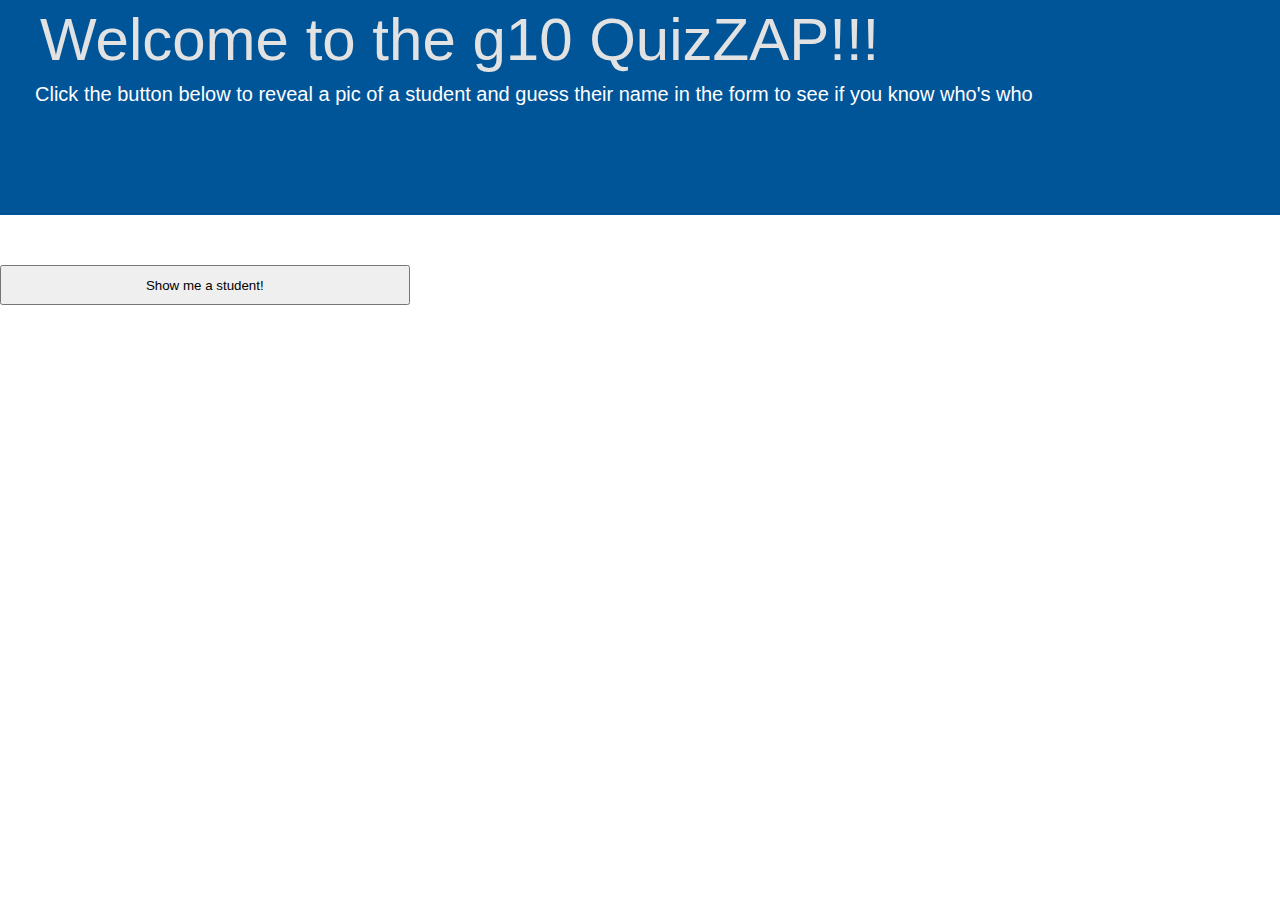
<file: index.html>
<!doctype html>
<html>
  <head>
    <title>g10 Quiz</title>
    <link rel="stylesheet" href="assets/css/app.css" media="screen" title="no title" charset="utf-8">
  </head>
  <body id="main">
    <div id="banner">
      <h1>Welcome to the g10 QuizZAP!!!</h1>
      <p>
        Click the button below to reveal a pic of a student and guess their name in the form to see if you know who's who
      </p>
    </div>
    <button type="button" name="new_student" class="start">Show me a student!</button>


    <script src="https://ajax.googleapis.com/ajax/libs/jquery/2.1.3/jquery.min.js"></script>
    <script type="text/javascript" src="assets/js/app.js"></script>
  </body>
</html>
</file>
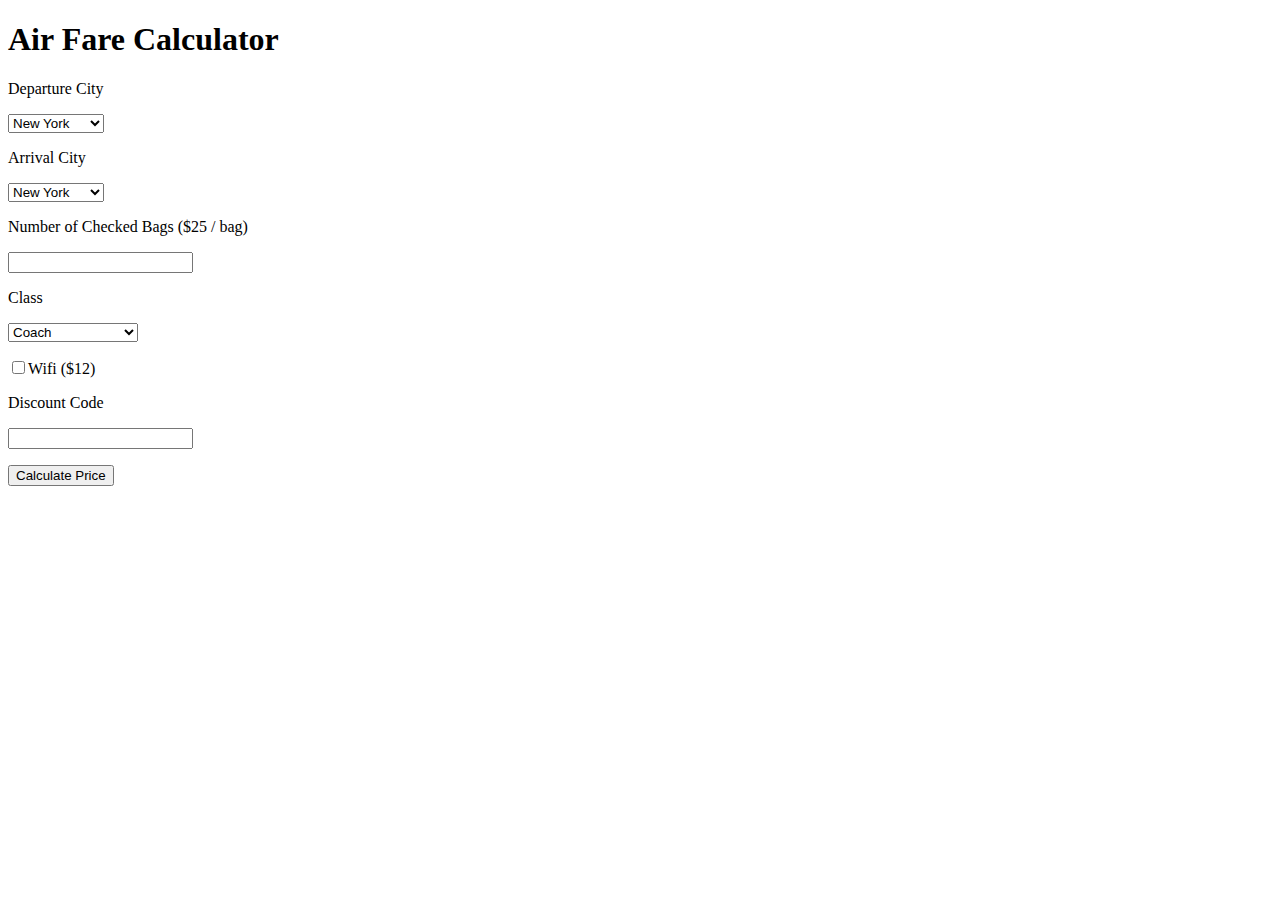
<file: assets/images/Air Fare Calculator.html>
<!DOCTYPE html>
<!-- saved from url=(0065)http://steven-abrams-air-calc.s3-website-us-west-2.amazonaws.com/ -->
<html><head><meta http-equiv="Content-Type" content="text/html; charset=UTF-8">
    <meta charset="utf-8">
    <title>Air Fare Calculator</title>
    <link rel="stylesheet" href="http://steven-abrams-air-calc.s3-website-us-west-2.amazonaws.com/css/style.css">
  </head>
  <body>
    <h1 class="centered">Air Fare Calculator</h1>

    <form class="centered" action="http://steven-abrams-air-calc.s3-website-us-west-2.amazonaws.com/#" method="get">
      <div class="left">
        <p><label for="departure">Departure City</label></p>
        <p>
          <select id="departure">
            <option value="New York">New York</option>
            <option value="Chicago">Chicago</option>
            <option value="Los Angeles">Los Angeles</option>
          </select>
        </p>
      </div>
      <div class="right">
        <p><label for="arrival">Arrival City</label></p>
        <p>
          <select id="arrival">
            <option value="New York">New York</option>
            <option value="Chicago">Chicago</option>
            <option value="Los Angeles">Los Angeles</option>
          </select>
        </p>
      </div>
      <p><label for="bags">Number of Checked Bags ($25 / bag)</label></p>
      <p><input type="number" name="bags" id="bags"></p>

      <p><label for="class">Class</label></p>
      <p>
        <select id="class">
          <option value="coach">Coach</option>
          <option value="business">Business (+ $200)</option>
          <option value="first">First (+ $500)</option>
        </select>
      </p>

      <p><input type="checkbox" name="wifi" id="wifi"><label for="wifi">Wifi ($12)</label></p>

      <p><label for="dcode">Discount Code</label></p>
      <p><input type="text" name="discount" id="dcode"></p>

      <input class="button" type="submit" name="submit" value="Calculate Price">
    </form>

    <div class="total centered"></div>

    <script type="text/javascript" src="./Air Fare Calculator_files/logic.js"></script>
    <script type="text/javascript" src="./Air Fare Calculator_files/app.js"></script>
  

</body></html>
</file>
<file: assets/css/app.css>
html, body, div, span, applet, object, iframe,
h1, h2, h3, h4, h5, h6, p, blockquote, pre,
a, abbr, acronym, address, big, cite, code,
del, dfn, em, img, ins, kbd, q, s, samp,
small, strike, strong, sub, sup, tt, var,
b, u, i, center,
dl, dt, dd, ol, ul, li,
fieldset, form, label, legend,
table, caption, tbody, tfoot, thead, tr, th, td,
article, aside, canvas, details, embed,
figure, figcaption, footer, header, hgroup,
menu, nav, output, ruby, section, summary,
time, mark, audio, video {
	margin: 0;
	padding: 0;
	border: 0;
	font-size: 100%;
	font: inherit;
	vertical-align: baseline;
}



html, body {
	margin: 0 auto;
    padding: 0 auto;
    height: 100%;
    margin-top: 0px;
}

#main{
	min-width: 900px;
	font-family: helvetica, sans-serif;
	font-weight: lighter;
	color: #474747;
	margin: 0 auto;
}

#banner p{
  color: white;
}
h1, h2, h3, h4, h5, h6{
	font-weight: lighter;
	color: #e2e2e2;
}

h1 {

	font-size: 60px;
	padding-left:20px;
}

h3 {
	font-size: 20px;
	padding-left: 20px;
  color: #005498;
}

#banner{
	width: 100%;
	height: 20%;
	margin: 0 auto;
	background-color: #005498;
	padding-left: 0px;
	padding-top: 5px;
	padding-bottom: 30px;
  margin-bottom: 50px;
}

#banner {
	padding-left:20px;

}

#banner div{
	margin:0px;
	padding:0px;
}

.try, .start{
	display: block;
	text-align: center;
	width: 32%;
	margin: 0px;
	padding: 5px;
	height: 40px;
}



p, li, ul {
	font-size: 20px;
	line-height: 200%;
	margin-left:15px;
}

.clear{
	clear: both;
}
</file>
